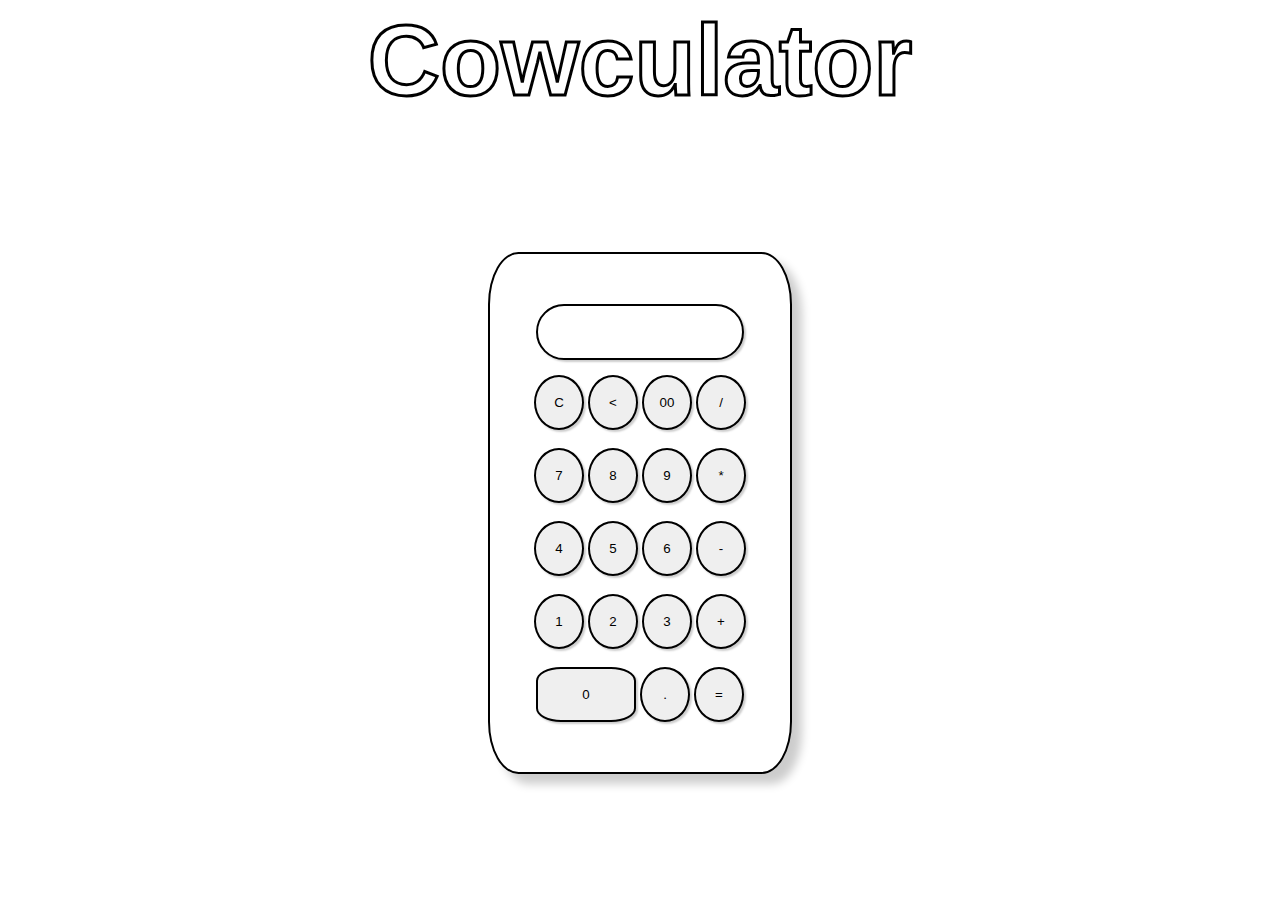
<file: index.html>
<!DOCTYPE html>
<html lang="pt-br">
<head>
    <meta charset="UTF-8">
    <link rel="stylesheet" href="calculator.css">
    <meta http-equiv="X-UA-Compatible" content="IE=edge">
    <meta name="viewport" content="width=device-width, initial-scale=1.0">
    <title>Cowculator</title>
</head>
<body>
    <h1>Cowculator</h1>
    <form name="form1" class="calci" action="calculator.html" method='POST'> 
        <input type="text" name="answer" id="display">
        <br>
        <input type="button" class="btnDesign" value="C" onclick="form1.answer.value=''">
        <input type="button" class="btnDesign" value="<" onclick="form1.answer.value=form1.answer.value.substring(0, form1, answer.value.length*1-1)">
        <input type="button" class="btnDesign" value="00" onclick="form1.answer.value+='00'">
        <input type="button" class="operatordsg" value="/" onclick="form1.answer.value+='/'">
        <br></br>
        <input type="button" class="btnDesign" value="7" onclick="form1.answer.value+='7'">
        <input type="button" class="btnDesign" value="8" onclick="form1.answer.value+='8'">
        <input type="button" class="btnDesign" value="9" onclick="form1.answer.value+='9'">
        <input type="button" class="operatordsg" value="*" onclick="form1.answer.value+='*'">
        <br></br>
        <input type="button" class="btnDesign" value="4" onclick="form1.answer.value+='4'">
        <input type="button" class="btnDesign" value="5" onclick="form1.answer.value+='5'">
        <input type="button" class="btnDesign" value="6" onclick="form1.answer.value+='6'">
        <input type="button" class="operatordsg" value="-" onclick="form1.answer.value+='-'">
        <br></br>
        <input type="button" class="btnDesign" value="1" onclick="form1.answer.value+='1'">
        <input type="button" class="btnDesign" value="2" onclick="form1.answer.value+='2'">
        <input type="button" class="btnDesign" value="3" onclick="form1.answer.value+='3'">
        <input type="button" class="operatordsg" value="+" onclick="form1.answer.value+='+'">
        <br></br>
        <input type="button" id="zero" value="0" onclick="form1.answer.value+='0'">
        <input type="button" class="btnDesign" value="." onclick="form1.answer.value+='.'">
        <input type="button" class="operatordsg" value="=" onclick="form1.answer.value=eval(form1.answer.value)">

    </form>
</body>    
</html>
</file>
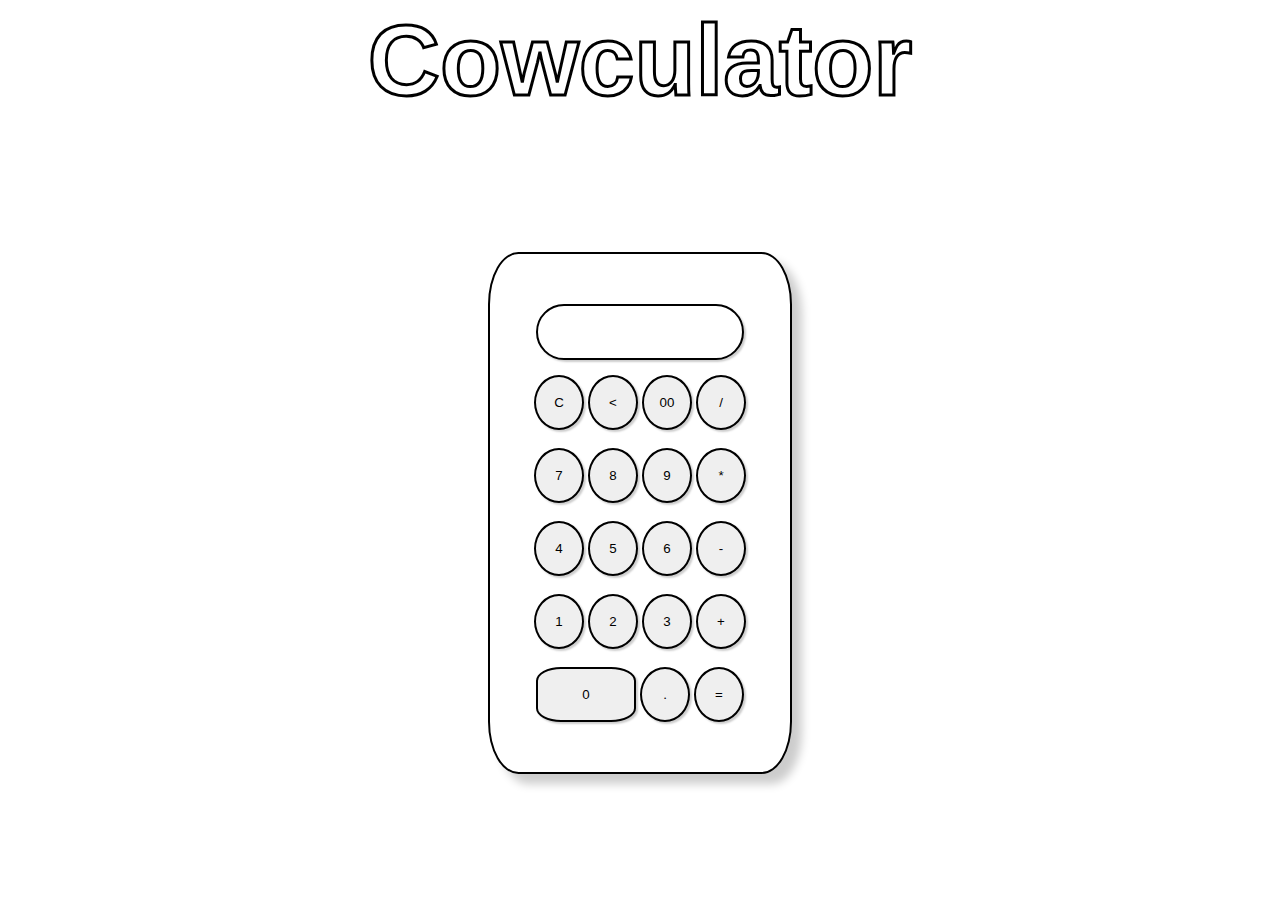
<file: calculator.html>
<!DOCTYPE html>
<html lang="pt-br">
<head>
    <meta charset="UTF-8">
    <link rel="stylesheet" href="calculator.css">
    <meta http-equiv="X-UA-Compatible" content="IE=edge">
    <meta name="viewport" content="width=device-width, initial-scale=1.0">
    <title>Cowculator</title>
</head>
<body>
    <h1>Cowculator</h1>
    <form name="form1" class="calci" action="calculator.html" method='POST'> 
        <input type="text" name="answer" id="display">
        <br>
        <input type="button" class="btnDesign" value="C" onclick="form1.answer.value=''">
        <input type="button" class="btnDesign" value="<" onclick="form1.answer.value=form1.answer.value.substring(0, form1, answer.value.length*1-1)">
        <input type="button" class="btnDesign" value="00" onclick="form1.answer.value+='00'">
        <input type="button" class="operatordsg" value="/" onclick="form1.answer.value+='/'">
        <br></br>
        <input type="button" class="btnDesign" value="7" onclick="form1.answer.value+='7'">
        <input type="button" class="btnDesign" value="8" onclick="form1.answer.value+='8'">
        <input type="button" class="btnDesign" value="9" onclick="form1.answer.value+='9'">
        <input type="button" class="operatordsg" value="*" onclick="form1.answer.value+='*'">
        <br></br>
        <input type="button" class="btnDesign" value="4" onclick="form1.answer.value+='4'">
        <input type="button" class="btnDesign" value="5" onclick="form1.answer.value+='5'">
        <input type="button" class="btnDesign" value="6" onclick="form1.answer.value+='6'">
        <input type="button" class="operatordsg" value="-" onclick="form1.answer.value+='-'">
        <br></br>
        <input type="button" class="btnDesign" value="1" onclick="form1.answer.value+='1'">
        <input type="button" class="btnDesign" value="2" onclick="form1.answer.value+='2'">
        <input type="button" class="btnDesign" value="3" onclick="form1.answer.value+='3'">
        <input type="button" class="operatordsg" value="+" onclick="form1.answer.value+='+'">
        <br></br>
        <input type="button" id="zero" value="0" onclick="form1.answer.value+='0'">
        <input type="button" class="btnDesign" value="." onclick="form1.answer.value+='.'">
        <input type="button" class="operatordsg" value="=" onclick="form1.answer.value=eval(form1.answer.value)">

    </form>
</body>    
</html>
</file>
<file: calculator.css>
body{
    margin: 0;
    padding: 0;
    background-image: url('https://img.elo7.com.br/product/zoom/361E4C2/tecido-vaca-vaquinha-artesanato-estampa-140-cm-x-50-cm-estampa-tecido-infantil.jpg');
    background-repeat: no-repeat;
    background-size: cover;
    justify-content: center;
}
.calci{
    width: 300px;
    padding-top: 50px;
    padding-bottom: 50px;
    position: absolute;
    top: 57%;
    left: 50%;
    border-radius: 10%;
    transform: translate(-50%,-50%);
    transition: 0.25px;
    background-color: white;
    border: 2px solid black;
    box-shadow: 10px 10px 10px rgba(0,0,0,0.2);
    text-align: center;
}
#display{
    border: 2px solid black;
    background: white;
    border-radius: 30px;
    width: 200px;
    font-size: 20;
    font-family: sans-serif;
    font-weight: 300px;
    height: 50px;
    margin: auto;
    margin-bottom: 5%;
    border: 2px solid black;
    color: black;
    box-shadow: 2px 2px 2px rgba(0,0,0,0.2);
}
.btnDesign{
    width: 50px;
    height: 55px;
    padding-top: 1;
    border: 2px solid black;
    font-family: sans-serif;
    font-size: 20;
    font-weight: 300;
    border-radius: 50%;
    margin: 1.5;
    transition: 0.25px;
    cursor: pointer;
    box-shadow: 2px 2px 2px rgba(0,0,0,0.2);
}
.operatordsg{
    width: 50px;
    height: 55px;
    padding-top: -1;
    border: 2px solid black;
    font-family: sans-serif;
    font-size: 20;
    font-weight: 300;
    border-radius: 50%;
    margin: 1.5;
    transition: 0.25px;
    cursor: pointer;
    box-shadow: 2px 2px 2px rgba(0,0,0,0.2);
}

.operatordsg:hover{
    background: gray;
}
.btnDesign:hover{
    background-color: gray;
}
#zero:hover{
    background-color: gray;
}

#zero{
    width: 100px;
    height: 55px;
    padding-top: -1;
    border: 2px solid black;
    font-family: sans-serif;
    font-size: 50;
    font-weight: 300;
    border-radius: 25%;
    margin: 1.5;
    transition: 0.25px;
    cursor: pointer;
    box-shadow: 2px 2px 2px rgba(0,0,0,0.2);
}
h1{
    text-align: center;
    color: white;
    font-family: Verdana, Geneva, Tahoma, sans-serif;
    margin-top: 3px;
    font-size: 100px;
    -webkit-text-stroke-width: 3px;
    -webkit-text-stroke-color: #000;
    text-shadow: black, 3px;
}
</file>
